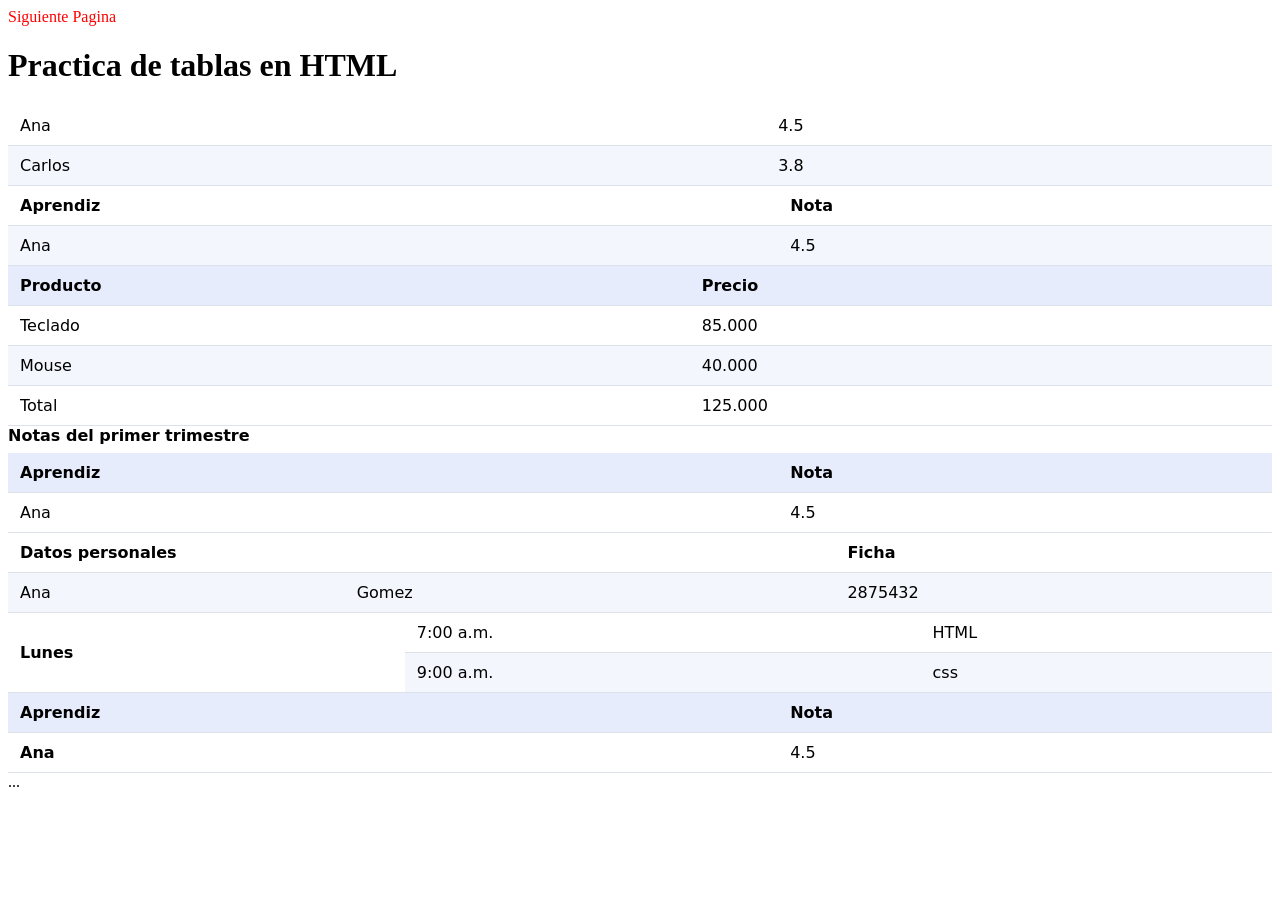
<file: index.html>
<!DOCTYPE html>
<html lang="es">
<head>
    <meta charset="UTF-8">
    <meta name="viewport" content="width=device-width, initial-scale=1.0">
    <title>Practica De Tablas</title>
    <link rel="stylesheet" href="css/styles.css">
    <link rel="shortcut icon" href="img/images.jpg">
</head>
<body>
    <a href="horario.html">Siguiente Pagina</a>
    <main>
        <h1>Practica de tablas en HTML</h1>

         <section>
        <table>
            <tr>
                <td>Ana</td>
                <td>4.5</td>
            </tr>
            <tr>
                <td>Carlos</td>
                <td>3.8</td>
            </tr>
        </table>
    </section>

    <section>
        <table>
            <tr>
                <th>Aprendiz</th>
                <th>Nota</th>
            </tr>
            <tr>
                <td>Ana</td>
                <td>4.5</td>
            </tr>
        </table>
    </section>

    <section>
        <table>
            <thead>
                <tr>
                    <th>Producto</th>
                    <th>Precio</th>
                </tr>
            </thead>

            <tbody>
                <tr><td>Teclado</td><td>85.000</td></tr>
                <tr><td>Mouse</td><td>40.000</td></tr>
            </tbody>
            <tfoot>
                <tr><td>Total</td><td>125.000</td></tr>
            </tfoot>

        </table>
    </section>

    <section>
        <table>
            <caption>Notas del primer trimestre</caption>
            <thead>
                <tr><th>Aprendiz</th><th>Nota</th>
            </thead>
            <tbody>
                <tr><td>Ana</td><td>4.5</td>
            </tbody>
        </table>
    </section>

    <section>
        <table>
            <tr>
                <th colspan="2">Datos personales</th>
                <th>Ficha</th>
            </tr>
            <tr>
                <td>Ana</td>
                <td>Gomez</td>
                <td>2875432</td>
            </tr>
        </table>
    </section>

    <section>
        <table>
            <tr>
                <th rowspan="2">Lunes</th>
                <td>7:00 a.m.</td>
                <td>HTML</td>
            </tr>
            <tr>
                <td>9:00 a.m.</td>
                <td>css</td>
            </tr>
        </table>
    </section>

    <section>
        <table>
            <thead>
                <tr>
                    <th scope="col">Aprendiz</th>
                    <th scope="col">Nota</th>
                </tr>
            </thead>
            <tbody>
                <tr>
                    <th scope="row">Ana</th>
                    <td>4.5</td>
                </tr>
            </tbody>
        </table>
    </section>
    <section>
        <div class="tabla-contenedor">
            <table>...</table>
        </div>
    </section>
    </main>    
</body>
</html>
</file>
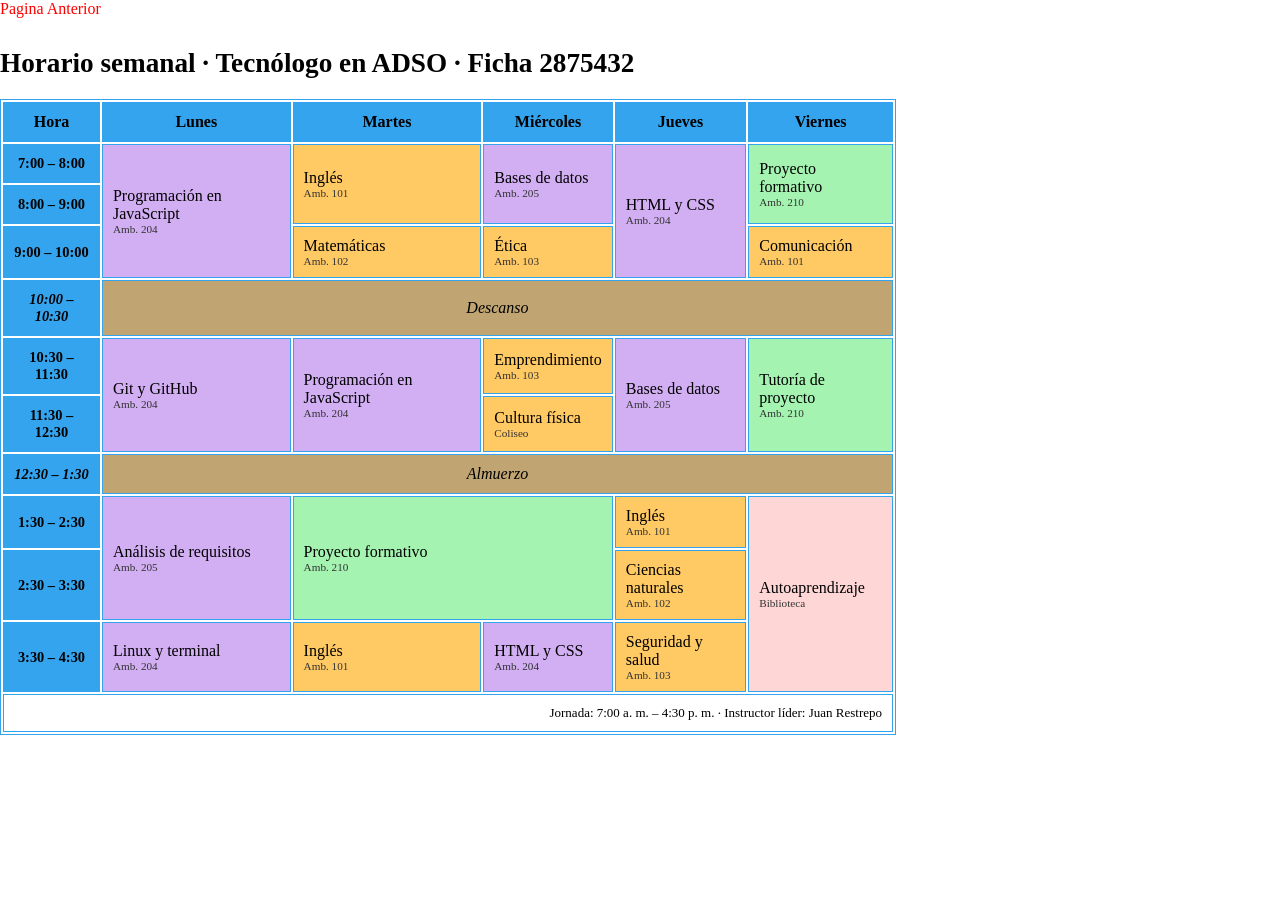
<file: horario.html>
<!DOCTYPE html>
<html lang="es">
<head>
    <meta charset="UTF-8">
    <meta name="viewport" content="width=device-width, initial-scale=1.0">
    <title>Horario</title>
    <link rel="stylesheet" href="css/horario.css">
    <link rel="shortcut icon" href="img/images.jpg">
</head>
<body>
  <a href="index.html">Pagina Anterior</a>
  <main>
    <section class="horario">
  <div class="tabla-contenedor">
    <table>
      <caption>Horario semanal · Tecnólogo en ADSO · Ficha 2875432</caption>
      <thead>
        <tr>
          <th scope="col">Hora</th>
          <th scope="col">Lunes</th>
          <th scope="col">Martes</th>
          <th scope="col">Miércoles</th>
          <th scope="col">Jueves</th>
          <th scope="col">Viernes</th>
        </tr>
      </thead>
      <tbody>
        <tr>
          <th scope="row">7:00 – 8:00</th>
          <td class="tecnica" rowspan="3">Programación en JavaScript <span class="ambiente">Amb. 204</span></td>
          <td class="transversal" rowspan="2">Inglés <span class="ambiente">Amb. 101</span></td>
          <td class="tecnica" rowspan="2">Bases de datos <span class="ambiente">Amb. 205</span></td>
          <td class="tecnica" rowspan="3">HTML y CSS <span class="ambiente">Amb. 204</span></td>
          <td class="proyecto" rowspan="2">Proyecto formativo <span class="ambiente">Amb. 210</span></td>
        </tr>
        <tr>
          <th scope="row">8:00 – 9:00</th>
        </tr>
        <tr>
          <th scope="row">9:00 – 10:00</th>
          <td class="transversal">Matemáticas <span class="ambiente">Amb. 102</span></td>
          <td class="transversal">Ética <span class="ambiente">Amb. 103</span></td>
          <td class="transversal">Comunicación <span class="ambiente">Amb. 101</span></td>
        </tr>
        <tr class="pausa">
          <th scope="row">10:00 – 10:30</th>
          <td colspan="5">Descanso</td>
        </tr>
        <tr>
          <th scope="row">10:30 – 11:30</th>
          <td class="tecnica" rowspan="2">Git y GitHub <span class="ambiente">Amb. 204</span></td>
          <td class="tecnica" rowspan="2">Programación en JavaScript <span class="ambiente">Amb. 204</span></td>
          <td class="transversal">Emprendimiento <span class="ambiente">Amb. 103</span></td>
          <td class="tecnica" rowspan="2">Bases de datos <span class="ambiente">Amb. 205</span></td>
          <td class="proyecto" rowspan="2">Tutoría de proyecto <span class="ambiente">Amb. 210</span></td>
        </tr>
        <tr>
          <th scope="row">11:30 – 12:30</th>
          <td class="transversal">Cultura física <span class="ambiente">Coliseo</span></td>
        </tr>
        <tr class="pausa">
          <th scope="row">12:30 – 1:30</th>
          <td colspan="5">Almuerzo</td>
        </tr>
        <tr>
          <th scope="row">1:30 – 2:30</th>
          <td class="tecnica" rowspan="2">Análisis de requisitos <span class="ambiente">Amb. 205</span></td>
          <td class="proyecto" colspan="2" rowspan="2">Proyecto formativo <span class="ambiente">Amb. 210</span></td>
          <td class="transversal">Inglés <span class="ambiente">Amb. 101</span></td>
          <td class="libre" rowspan="3">Autoaprendizaje <span class="ambiente">Biblioteca</span></td>
        </tr>
        <tr>
          <th scope="row">2:30 – 3:30</th>
          <td class="transversal">Ciencias naturales <span class="ambiente">Amb. 102</span></td>
        </tr>
        <tr>
          <th scope="row">3:30 – 4:30</th>
          <td class="tecnica">Linux y terminal <span class="ambiente">Amb. 204</span></td>
          <td class="transversal">Inglés <span class="ambiente">Amb. 101</span></td>
          <td class="tecnica">HTML y CSS <span class="ambiente">Amb. 204</span></td>
          <td class="transversal">Seguridad y salud <span class="ambiente">Amb. 103</span></td>
        </tr>
      </tbody>
      <tfoot>
        <tr>
          <td colspan="6">Jornada: 7:00 a. m. – 4:30 p. m. · Instructor líder: Juan Restrepo</td>
        </tr>
      </tfoot>
    </table>
  </div>
</section>
  </main>
</file>
<file: css/styles.css>
table {
    width: 100%;
    border-collapse: collapse;
    font-family: system-ui, sans-serif;
}

caption {
    text-align: left;
    font-weight: 600;
    padding-bottom: 8px;
}

th, td {
    padding: 10px 12px;
    border-bottom: 1px solid #dde1ea;
    text-align: left;
}

thead th {
    background: #e7ecfd;
}

tbody tr:nth-child(even) {
    background: #f4f6fd;
}

tbody tr:hover {
    background: #fff1a8;
}

.numero {
    text-align: right;
}

.tabla-contenedor {
    overflow-x: auto;
}

a {
    text-decoration: none;
    color: #ff0000;
}
</file>
<file: css/horario.css>
*{
    margin: 0;
    padding: 0px;
}

main {
    justify-items: center;
}

.horario {
    width: 70%;
    margin-top: 30px;
}

table, td, th {
    border: 1px solid rgb(53, 164, 238);
}

table {
    border-collapse: border;
}

td, th {
    padding: 10px;
}

caption {
    text-align: left;
    font-size: 1.7rem;
    font-weight: 555;
    margin-bottom: 20px;
}

thead {
    background-color: rgb(53, 164, 238);
    color: black;
}

tbody th {
    background-color: rgb(53, 164, 238);
    font-size: 0.9rem;
}

.tecnica {
    background-color: rgb(210, 174, 243);
}

.transversal {
    background-color: rgb(255, 201, 100);
}

.proyecto {
    background-color: rgb(164, 243, 177);
}

.libre {
    background-color: rgb(255, 214, 214);
}

.pausa {
    text-align: center;
    font-style: italic;
    background-color: rgb(192, 165, 115);
}

.ambiente {
    display: block;
    color: #333;
    font-size: 0.7rem;
}

.tecnica:hover, .transversal:hover, .proyecto:hover, .libre:hover{
    transform: scale(1.1);
    border: 1px solid black;
}

tfoot {
    text-align: right;
    font-size: small;
}

.tabla-contenedor {
    overflow-x: auto;
}

thead {
    position: sticky;
}

a {
    text-decoration: none;
    color: #ff0000;
}
</file>
